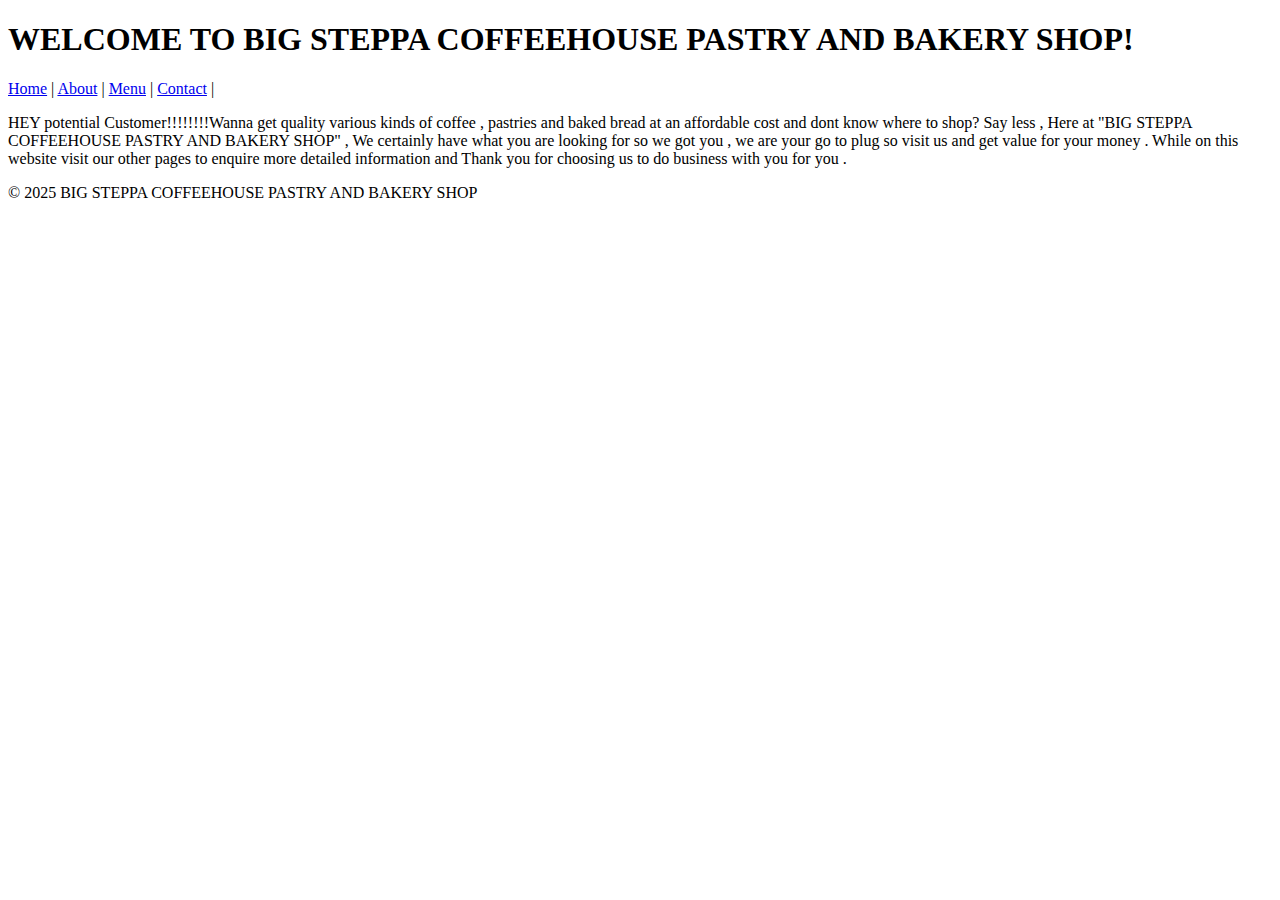
<file: index.html>
<!DOCTYPE html>
<html lang="en">
<head>
    <meta charset="UTF-8">
    <meta name="viewport" content="width=device-width, initial-scale=1.0">
    <title>My COFFEEHOUSE PASTRY AND BAKERY SHOP</title>
</head>
<body>
    <header>
        <h1> WELCOME TO BIG STEPPA COFFEEHOUSE PASTRY AND BAKERY SHOP!</h1>

          <nav>
            <a href="index.html">Home</a> |
            <a href="about.html">About</a> |
           <a href="menu.html">Menu</a> |   
        <a href="contact.html">Contact</a> |
        </nav>
    </header>

    <main>
       <p> HEY potential Customer!!!!!!!!Wanna get quality various kinds of coffee , pastries and baked bread at an affordable cost and dont know where to shop?
        Say less , Here at "BIG STEPPA COFFEEHOUSE PASTRY AND BAKERY SHOP" , We certainly have what you are looking for so we got you , we are your go to plug 
        so visit us and get value for your money .  While on this website visit our other pages to enquire more detailed information and 
        Thank you for choosing us to do business with you for you .</p>
        









        
        
    </main>

    <footer>
        <p>&copy; 2025 BIG STEPPA COFFEEHOUSE PASTRY AND BAKERY SHOP</p>
    </footer>
</body>
</html>
</file>
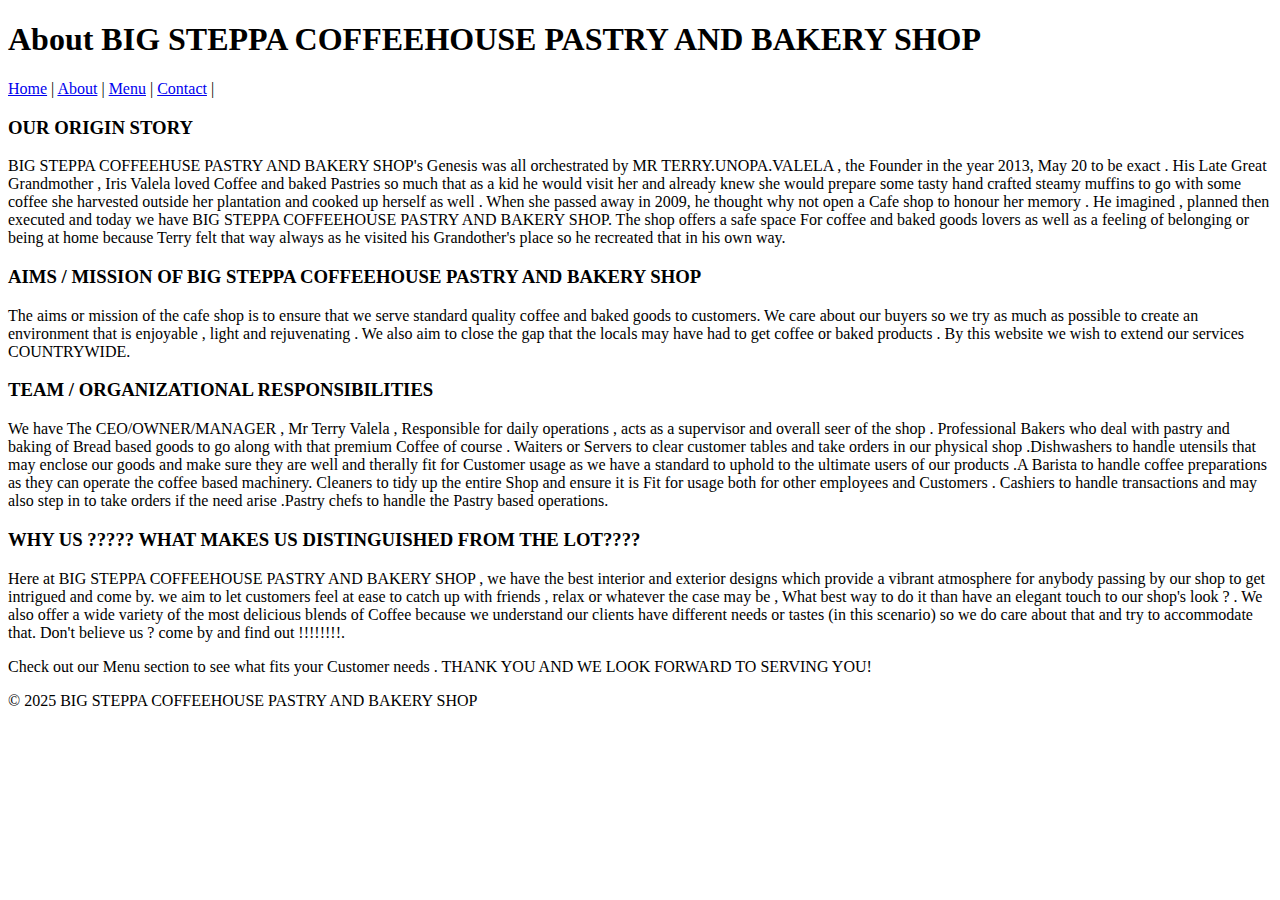
<file: about.html>
<!DOCTYPE html>
<html lang="en">
<head>
    <meta charset="UTF-8">
    <meta name="viewport" content="width=device-width, initial-scale=1.0">
    <title>About BIG STEPPA COFFEEHOUSE PASTRY AND BAKERY SHOP</title>
</head>
<body>
    <header>
        <h1>About  BIG STEPPA COFFEEHOUSE PASTRY AND  BAKERY SHOP </h1>
        <nav>
            <a href="index.html">Home</a> |
            <a href="about.html">About</a> |
             <a href="menu.html">Menu</a> |
             <a href="contact.html">Contact</a> |
        </nav>
    </header>

    <main>
    <h3>  OUR ORIGIN STORY </h3>



        


    <P> BIG STEPPA COFFEEHUSE PASTRY AND BAKERY SHOP's Genesis was all orchestrated by MR  TERRY.UNOPA.VALELA , the Founder in  the year 2013, May 20 to be exact .
      His Late  Great Grandmother , Iris Valela loved Coffee and baked Pastries so much that as a kid he would visit her and already knew she would prepare some tasty 
      hand crafted steamy  muffins to go with some coffee she harvested outside her plantation and cooked up herself as well . When she passed away in 2009, he thought why not open a Cafe shop
      to honour her memory . He  imagined , planned then executed and today we have BIG STEPPA COFFEEHOUSE PASTRY AND BAKERY SHOP. The shop offers a safe space For coffee and baked goods lovers as well as 
      a feeling of belonging or being at home because Terry felt that way always as he visited his Grandother's place so he recreated that in his own way. </P>







        

     <h3> AIMS / MISSION OF BIG STEPPA COFFEEHOUSE PASTRY AND BAKERY SHOP </h3>







      <p> The aims or mission of the cafe shop is to ensure  that we serve standard quality coffee and baked goods to customers. We care about our buyers 
          so we try as much as possible to create an environment that is enjoyable , light and rejuvenating . We also aim to close the gap that the locals may have had to get coffee or baked products 
      .  By this website we wish to extend our services COUNTRYWIDE.</p>








        
   <h3>  TEAM / ORGANIZATIONAL RESPONSIBILITIES </h3>



        

      <P> We have The CEO/OWNER/MANAGER , Mr Terry Valela , Responsible for daily operations , acts as a supervisor and overall seer of the shop .
        Professional  Bakers who deal with pastry and baking of Bread based goods to go along with that premium Coffee of course .
        Waiters or Servers to clear customer tables and take orders in our physical shop .Dishwashers to handle utensils that may enclose our goods and make sure 
       they are well and therally fit for Customer usage as we have a standard to uphold to the ultimate users of our products .A Barista to handle coffee preparations 
      as they can operate the coffee based  machinery. Cleaners to tidy up the entire Shop and ensure it is Fit for usage both for other employees and Customers .
        Cashiers to handle transactions and may also step in to take orders if the need arise .Pastry chefs to handle the Pastry based operations.   </P>




        

<h3> WHY US ????? WHAT MAKES US DISTINGUISHED FROM THE LOT????</h3>






        

      <P> Here at BIG STEPPA COFFEEHOUSE PASTRY AND BAKERY SHOP , we have the best interior and exterior designs which provide a vibrant atmosphere for anybody passing by our shop to get intrigued and come by.
        we aim to let customers feel at ease to catch up with friends , relax or whatever the case may be , What best way to do it than have an elegant touch to our shop's look ? .
         We also offer a wide variety of the most delicious blends of Coffee because we understand our clients have different needs or tastes (in this scenario) so we do care about that 
        and try to accommodate that. Don't believe us ? come by and find out !!!!!!!!.
           </P>


        




      
      <p> Check out our Menu section to see what fits your Customer needs . THANK YOU AND WE LOOK FORWARD TO SERVING YOU!</p>





        

      
    </main>

    <footer>
        <p>&copy; 2025 BIG STEPPA COFFEEHOUSE PASTRY AND BAKERY SHOP</p>
    </footer>
</body>
</html>
</file>
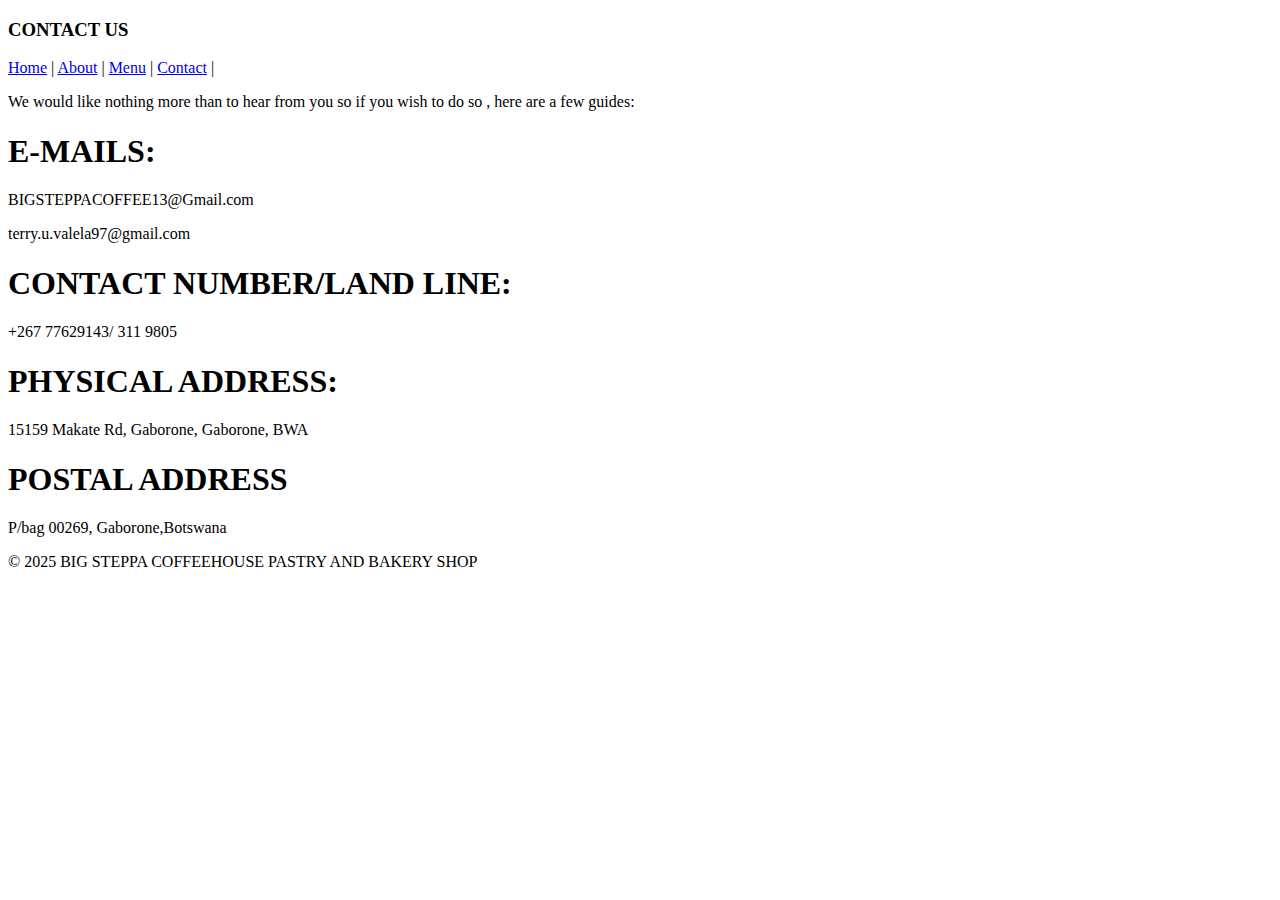
<file: contact.html>
<!DOCTYPE html>
<html lang="en">
<head>
    <meta charset="UTF-8">
    <meta name="viewport" content="width=device-width, initial-scale=1.0">
    <title> CONTACT BIG STEPPA COFFEEHOUSE PASTRY AND BAKERY SHOP</title>
</head>
<body>
    <header>
        <h3> CONTACT US</h3>
        <nav>
            <a href="index.html">Home</a> |
            <a href="about.html">About</a> |
           <a href="menu.html">Menu</a> |     
           <a href="contact.html">Contact</a> |
        </nav>
    </header>

    <main>
        <P> We would like nothing more than to hear from you so if you wish to do so , here are a few guides:</P>



      <h1>E-MAILS:</h1>
      
      <p> BIGSTEPPACOFFEE13@Gmail.com</p>
       <P> terry.u.valela97@gmail.com</P>



        

      <h1>CONTACT NUMBER/LAND LINE: </h1>


      <P>+267 77629143/ 311 9805</P>



        

      <h1>PHYSICAL ADDRESS:</h1>

       <P> 15159 Makate Rd, Gaborone, Gaborone, BWA</P> 



        
    <h1> POSTAL ADDRESS</h1>

    <P>P/bag 00269, Gaborone,Botswana</P>


        

        
      



        
      
    </main>

    <footer>
        <p>&copy; 2025  BIG STEPPA COFFEEHOUSE PASTRY AND BAKERY SHOP</p>
    </footer>
</body>
</html>
</file>
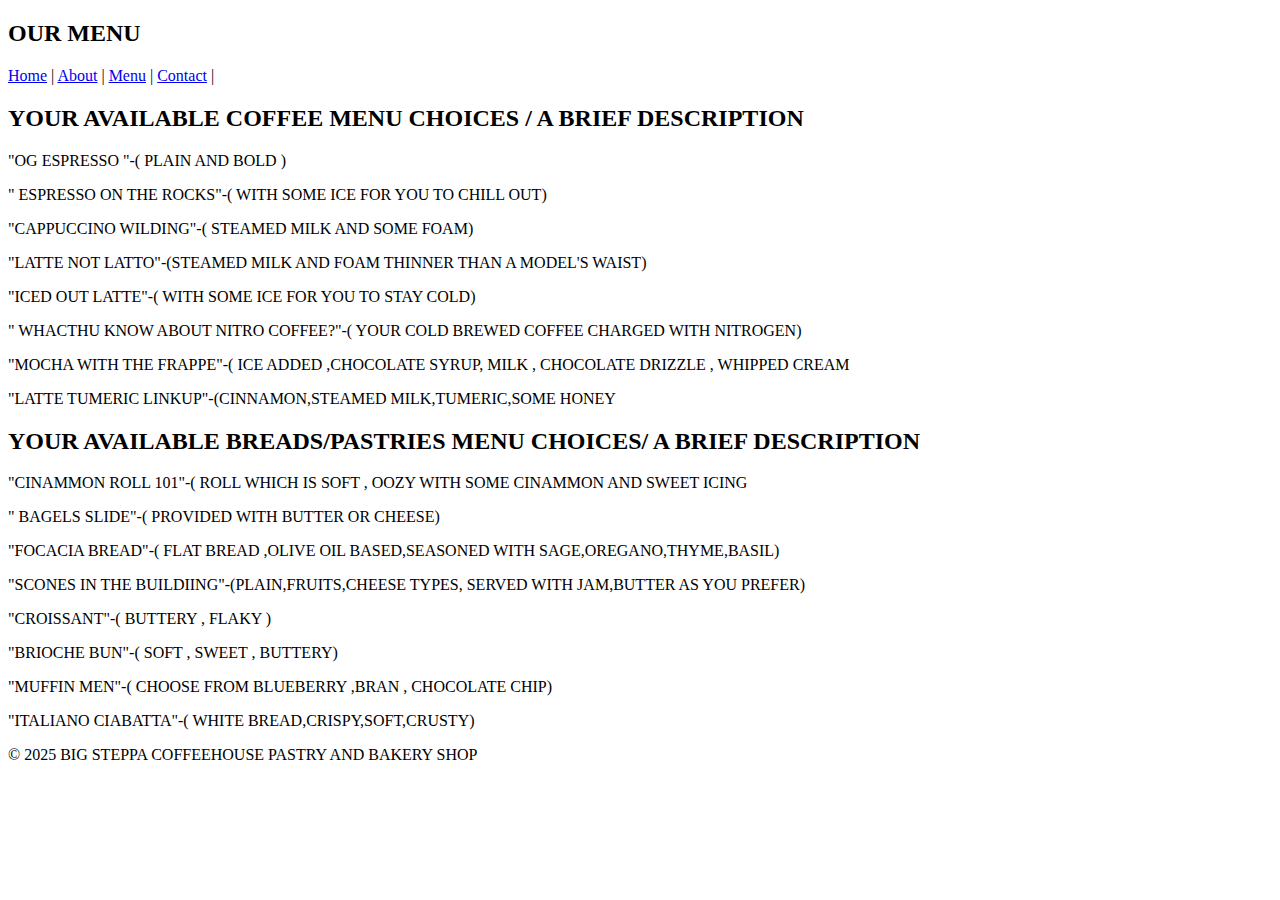
<file: menu and pricing.html>
<!DOCTYPE html>
<html lang="en">
<head>
    <meta charset="UTF-8">
    <meta name="viewport" content="width=device-width, initial-scale=1.0">
    <title>menu</title>
</head>
<body>
    <header>
        <h2>OUR MENU</h2>
        <nav>
            <a href="index.html">Home</a> |
            <a href="about.html">About</a> |
           <a href="menu.html">Menu</a> |
            <a href="contact.html">Contact</a> |
        </nav>
    </header>

    <main>
        <h2>  YOUR AVAILABLE COFFEE MENU CHOICES / A BRIEF DESCRIPTION</h2>
               
      
              <P>"OG ESPRESSO "-( PLAIN AND BOLD )</P> 
      
              <P "THAT MOCHA FOR REAL" -( HOT OR COLD ,LITTLE FOAM,STEAMED MILK,CHOCOLATE SYRUP OR COCOA POWDER, WHIPPED CREAM)   </P>
      
              <P>" ESPRESSO ON THE ROCKS"-( WITH SOME ICE FOR YOU TO CHILL OUT) </P>
      
              <P> "CAPPUCCINO WILDING"-( STEAMED MILK AND SOME FOAM)     </P>
      
              <P> "LATTE NOT LATTO"-(STEAMED MILK AND FOAM THINNER THAN A MODEL'S WAIST)  </P>
      
              <P> "ICED OUT LATTE"-( WITH SOME ICE FOR YOU TO STAY COLD)</P>
      
              <P> " WHACTHU KNOW ABOUT NITRO COFFEE?"-( YOUR COLD BREWED COFFEE CHARGED WITH NITROGEN) </P>
      
              <P>"MOCHA WITH THE FRAPPE"-( ICE ADDED ,CHOCOLATE SYRUP, MILK , CHOCOLATE DRIZZLE , WHIPPED CREAM</P>
      
              <P>"LATTE TUMERIC LINKUP"-(CINNAMON,STEAMED MILK,TUMERIC,SOME HONEY </P> 
      



      
      <h2>   YOUR AVAILABLE BREADS/PASTRIES MENU CHOICES/ A BRIEF DESCRIPTION  </h2>



             <P> "CINAMMON ROLL 101"-( ROLL WHICH IS SOFT , OOZY WITH SOME CINAMMON AND SWEET ICING </P>
      
             <P> " BAGELS SLIDE"-( PROVIDED WITH BUTTER OR CHEESE)</P>
      
             <P> "FOCACIA BREAD"-( FLAT BREAD ,OLIVE OIL BASED,SEASONED WITH SAGE,OREGANO,THYME,BASIL) </P>
      
             <P> "SCONES IN THE BUILDIING"-(PLAIN,FRUITS,CHEESE TYPES, SERVED WITH JAM,BUTTER AS YOU PREFER)</P>
      
             <P> "CROISSANT"-( BUTTERY , FLAKY )</P>
      
             <P>"BRIOCHE BUN"-( SOFT , SWEET , BUTTERY)</P>
      
             <P>"MUFFIN MEN"-( CHOOSE FROM BLUEBERRY ,BRAN , CHOCOLATE CHIP)</P>
      
             <P>"ITALIANO CIABATTA"-( WHITE BREAD,CRISPY,SOFT,CRUSTY)</P>
      





  
              
               
               

      
    </main>

    <footer>
        <p>&copy; 2025  BIG STEPPA COFFEEHOUSE PASTRY AND BAKERY SHOP</p>
    </footer>
</body>
</html>
</file>
